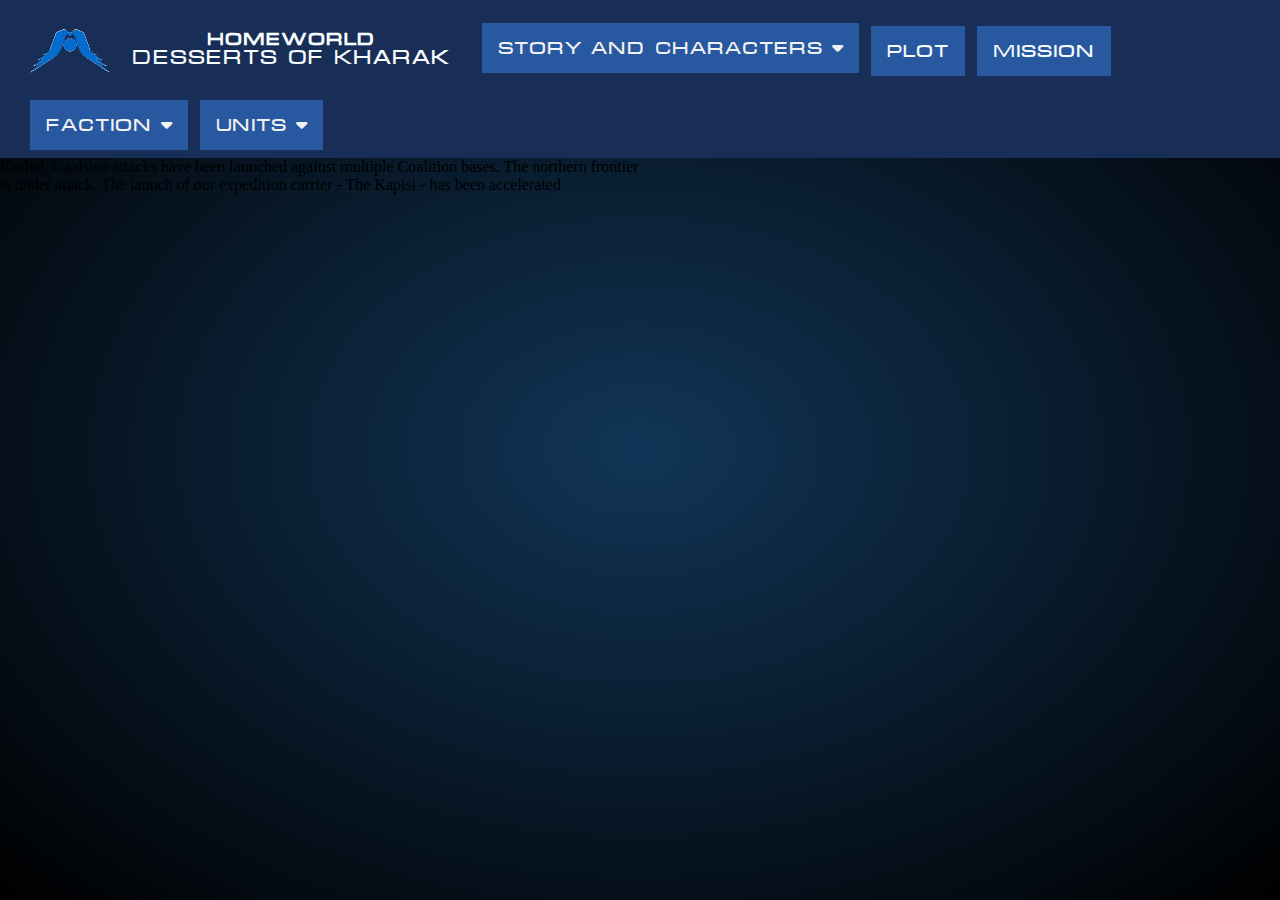
<file: master/index.html>
<!DOCTYPE html>
<html lang="en">
<head>
    <meta charset="UTF-8">
    <meta name="viewport" content="width=device-width, initial-scale=1.0">
    <title>Homeworld</title>
    <!--Icon for Tab-->
    <link rel="shortcut icon" href="favicon.ico" type="image/x-icon">
    <!-- Link to External Stylesheet -->
  <link rel="stylesheet" href="style.css">
  <!-- Font Awesome Icon Library -->
  <link rel="stylesheet" href="https://cdnjs.cloudflare.com/ajax/libs/font-awesome/6.5.0/css/all.min.css">
</head>
<body>
    <header>
        <nav class="hnavbar">
            <img src="images/HomeowlrdLogo.png" class="head__logo">
            <div class="navbar__title">
              <span class="main__title">Homeworld</span>
              <span class="subtitle__title">Desserts of Kharak</span>
            </div>

            <!--Story and Character Dropdown-->
            <div class="head_dropdown">
              <button class="drop__btn">Story and Characters
                <i class="fa fa-caret-down"></i>
              </button>
              <div class="dropdown__content">
                <a href="#">Story Summary</a>
                <a href="#">Main Character</a>
                <a href="#">Supporting Character</a>
              </div>
            </div>

            <!--Plot and Mission Links-->
            <a href="pages/" class="navbar__link">Plot</a>
            <a href="pages/" class="navbar__link">Mission</a>

            <!--Faction Dropdown-->
            <div class="head_dropdown">
              <button class="drop__btn">Faction
                <i class="fa fa-caret-down"></i>
              </button>
              <div class="dropdown__content">
                <a href="#">Coalition</a>
                <a href="#">Gaalsien</a>
              </div>
            </div>

            <!--Units Dropdown-->
            <div class="head_dropdown ">
              <button class="drop__btn">Units
                <i class="fa fa-caret-down"></i>
              </button>
              <div class="dropdown__content">
                <a href="#">Special Units</a>
                <a href="#">Capital Ships</a>
                <a href="#">Cruiser Class</a>
                <a href="#">Aviation Units</a>
                <a href="#">Heavy Vehicles</a>
                <a href="#">Basic Vehicles</a>
              </div>
            </div>
        </nav>
    </header>

    <!--Main Content-->
    <main>
        <div class="container__content">
          <p>
          Rachel, Gaalsien attacks have been launched against multiple Coalition bases. The northern frontier<br> 
          is under attack. The launch of our expedition carrier - The Kapisi - has been accelerated</p>
        </div>
    </main>
</body>
</html>
</file>
<file: master/style.css>
/*=====Global Style=====*/
* {
  margin: 0;
  padding: 0;
  box-sizing: border-box;
}

/*Full page size*/
html, body {
  height: 100%;
  overflow-x: hidden;
  position: relative;
}

/*body style*/
body {
  margin: 0;
  background: radial-gradient(ellipse at center, #113557 0%, #000 100%);
  position: relative;
  min-height: 100vh;
}

/*=====Font Import=====*/
@font-face {
  font-family: "microgamma";
  src: url("fonts/microgrammanormal.ttf") format("truetype");
}

/*===== Custom Scrollbar =====*/
/*Chrome and Edge*/
::-webkit-scrollbar {
  width: 12px;
}

::-webkit-scrollbar-track {
  background: #1a1a1a;
}

::-webkit-scrollbar-thumb {
  background-color: #28589F;
  border-radius: 6px;
  border: 2px solid #1a1a1a;
}

::-webkit-scrollbar-thumb:hover {
  background-color: #3a7bff;
}

/*Firefox*/
body {
  scrollbar-width: thin;
  scrollbar-color: #28589F #1a1a1a;
}

/*=====Header and Navbar Style=====*/
.banner__image {
  width: 100%;
  height: auto;
  display: block;
  object-fit: cover;
  max-height: 200px;
}

header {
  font: 28px "microgamma", sans-serif;
  position: sticky;
  top: 0;
  z-index: 20;
}

.hnavbar {
  display: flex;
  align-items: center;
  gap: 12px;
  background-color: #182e56;
  padding: 8px 30px;
  flex-wrap: wrap; 
}

a.home__btn {
  text-decoration: none;
  color: inherit;
}

/*Eyebrow Title*/
.navbar__title {
  display: flex;
  flex-direction: column;
  align-items: center;
  font: bold 28px "microgamma", sans-serif;
  color: #F7FCFE;
  margin-right: 20px;
}

.main__title {
  font: bold 18px "microgamma", sans-serif;
}

.subtitle__title {
  font: 20px "microgamma", sans-serif;
  font-weight: normal;
}

.head__logo {
  height: 80px;
  margin-right: 10px;
}

.navbar__link {
  font: 18px "microgamma", sans-serif;
  color: #F7FCFE;
  text-decoration: none;
  margin-top: 6px;
  padding: 16px 16px;
  background-color: #28589F;
  cursor: pointer;
}

/*=====Dropdown Button=====*/
.head__dropdown {
  position: relative;
}

.drop__btn {
  font: 18px "microgamma", sans-serif;
  border: none;
  outline: none;
  color: #F1F1F1;
  text-decoration: none;
  padding: 16px 16px;
  background-color: #28589F;
  cursor: pointer;
}

/*Drop Content w/Animation*/
.dropdown__content {
  max-height: 0;
  opacity: 0;
  overflow: hidden;
  position: absolute;
  top: 100%;
  margin-top: 12px;
  background-color: #F7FCFE;
  min-width: 160px;
  z-index: 1;
  transition: max-height 0.8s ease;
}

.dropdown__content a {
  font: 12px "microgamma", sans-serif;
  color: black;
  padding: 12px 16px;
  text-decoration: none;
  display: block;
  text-align: left;
}

/*Hover Dropdown*/
.dropdown__content a:hover {
  background-color: #C4C8D47A;
}

.head__dropdown:hover .dropdown__content {
  max-height: 500px;
  opacity: 1;
}

nav a:not(.home__btn):hover, .head__dropdown:hover .drop__btn {
  background-color: #2858e6;
}

/*=====Main Content Styling=====*/
.container__hmcontent {
  position: relative;
  width: 100%;
  height: calc(100vh - 80px); /*Full viewport height minus header*/
  overflow: hidden;
  margin: 0 auto;
  display: flex;
  justify-content: center;
  align-items: center;
  object-fit: cover;
}

/*Chatlog Box*/
.overlay__text-container {
  position: absolute;
  top: 40%;
  right: 50px;
  transform: translateY(-50%);
  height: auto;
  max-height: 70;
  width: 35%;
  border-radius: 10px;
  padding: 20px;
  box-sizing: border-box;
  display: flex;
  flex-direction: column;
  color: #F7FCFE;
}

.overlay__text {
  width: 100%;
  overflow: hidden;
  position: relative;
}

.overlay__text p {
  white-space: pre-wrap;
  font-family: "microgamma", sans-serif;
  font-size: 16px; 
  line-height: 3.5;
  margin: 0 0 20px;
}

/*Trailer & Gallery Style*/
#home__trailer {
  display: flex;
  justify-content: center;
  align-items: center;
  width: 1920px;
  height: 1080px;
  background: url('https://i0.wp.com/www.fistsofheaven.com/wp-content/uploads/2016/07/Homeworld-Deserts-of-Kharak-Collectors-Edition-Concept-Art-Baserunner-Cockpit-View.jpg?w=2190') no-repeat center center fixed;
  background-size: cover;
  font-family: "microgamma", sans-serif;
  color: white;
  padding: 20px;
  box-sizing: border-box;
  }

.cont__trailer {
  background-color: #000000cb;
  margin: 32px;
  padding: 32px;
  width: 100%;
  height: auto;
  max-width: 1200px;
  border-radius: 12px;
}

.cont__trailer h2 {
  line-height: 1.5;
  margin-bottom: 16px;
}

.cont__trailer p {
  line-height: 1.5;
  margin-bottom: 16px;
}

.store__btn {
  margin: 16px 0;
  display: flex;
  gap: 10px;
}

.store__btn a {
  background-color: orange;
  color: #000;
  padding: 10px 20px;
  border-radius: 5px;
  font: bold;
  text-decoration: none;
}

.store__btn a:hover {
  background-color: rgb(255, 201, 101);
}

.media__section {
  display: flex;
  flex-wrap: wrap;
  gap: 32px;
  margin-top: 32px;
}

.video__column {
  flex: 1 1 45%
}

.video__column iframe {
  width: 100%;
  height: 360px;
  border: none;
  border-radius: 8px;
}

.screenshot__column {
  flex: 1 1 50%;
  display: flex;
  flex-direction: column;
  align-items: center;
}

.trailer__gallery img {
  width: 100%;
  border-radius: 8px;
  margin-top: 16px;
  max-height: 360px;
  object-fit: cover;
}

.gallery__pagid {
  text-align: center;
  margin-top: 8px;
}

.trail__dot {
  display: inline-block;
  height: 12px;
  width: 12px;
  margin: 5px;
  background-color: gray;
  border-radius: 50%;
  cursor: pointer;
}

.trail__dot.active {
  background-color: #F1F1F1;
}

@media (max-width: 768px) {
  .media-section {
    flex-direction: column;
  }

  .video__column, .screenshot__column {
    flex: 1 1 100%
  }
}

/*=====Footer Styling=====*/
footer {
  position: absolute;
  width: 100%;
  background: #182e56;
  color: #F7FCFE;
  padding: 10px 5px;
  font: 14px/1.6 Arial, Helvetica, sans-serif;
}

.footer__content {
  display: flex;
  flex-wrap: wrap;
  justify-content: space-between;
  gap: 20px;
  margin-bottom: 32px;
}

.footer__box {
  flex: 1 1 250px;
  margin: 3em;
  line-height: 2;
}

.footer__box h3 {
  border-bottom: 2px solid #28589F;
  display: inline-block;
}

.footer__box ul {
  list-style: none;
  padding: 0;
  margin-top: 10px;
}

.footer__box li {
  margin-bottom: 6px;
}

.footer__box a {
  color: #F7FCFE;
  text-decoration: none;
  transition: color 0.3s ease;
}

.footer__box a:hover {
  color: #2858e6;
}

.footer__box p {
  margin-top: 10px;
}

.footer__logo {
  flex: 1 1 250px;
  display: flex;
  gap: 10px;
  flex-direction: column;
  align-items: left;
  text-align: justify;
}

.footer__logo img {
  max-width: 75%;
  height: auto;
  display: block;
}

.footer__socials {
  margin-right: 8px;
  line-height: 2em;
}

/*Footer bottom for companies & copyright*/
.footer__bottom {
  display: flex;
  flex-direction: column;
  align-items: center;
  justify-content: space-between;
  border-top: 1px solid #F7FCFE;
  flex-wrap: wrap;
}

.footer__company {
  display: flex;
  align-items: center;
  gap: 30px;
}

.company {
  display: flex;
  gap: 24px;
  align-items: center;
  cursor: pointer;
}

.company img {
  height: 90px;
  width: 90px;
  object-fit: contain;
  display: block;
}

/* =====Dropdowns for footer socials=====*/
.footer__socials ul li.dropdown {
  position: relative;
}

.footer__socials ul li.dropdown .dropdown-menu {
  display: none;
  position: absolute;
  left: 0;
  top: 100%;
  margin-top: 0;
  background: #28589F;
  border-radius: 4px;
  min-width: 200px;
  z-index: 10;
}

.footer__socials ul li.dropdown .dropdown-menu li {
  margin: 0;
  padding: 0;
}

.footer__socials ul li.dropdown .dropdown-menu li a {
  display: block;
  padding: 8px 15px;
  color: #F7FCFE;
  text-decoration: none;
  white-space: nowrap;
}

.footer__socials ul li.dropdown .dropdown-menu li a:hover {
  background-color: #2858e6;
}

.footer__socials ul li.dropdown:hover .dropdown-menu,
.footer__socials ul li.dropdown .dropdown-menu:hover {
  display: block;
}

/*=====Email subscription form in contact box=====*/
.footer__form {
  display: flex;
  flex-direction: column;
  gap: 10px;
  margin: 10px 0;
}

.footer__form input[type="email"] {
  padding: 10px;
  border: none;
  border-radius: 4px;
  font-size: 14px;
}

.footer__form button {
  padding: 10px;
  background-color: #28589F;
  color: #F7FCFE;
  border: none;
  border-radius: 4px;
  font-size: 14px;
  cursor: pointer;
}

.footer__form button:hover {
  background-color: #1d4178;
}

.visually-hidden {
  position: absolute;
  height: 1px;
  width: 1px;
  overflow: hidden;
}
</file>
